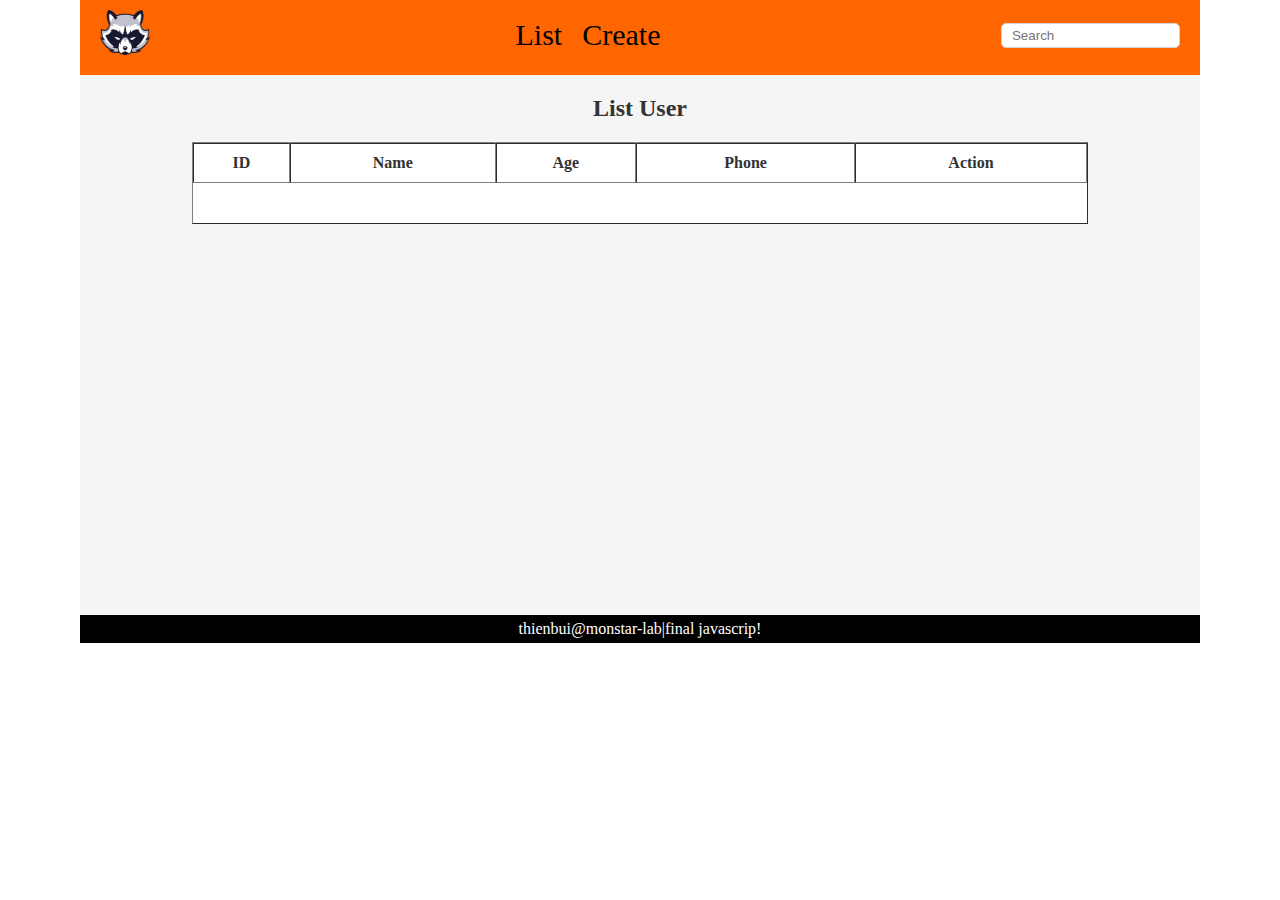
<file: admin/index.html>
<!DOCTYPE html>
<html lang="en">

<head>
    <meta charset="UTF-8">
    <meta http-equiv="X-UA-Compatible" content="IE=edge">
    <meta name="viewport" content="width=device-width, initial-scale=1.0">
    <link rel="stylesheet" href="../style.css">
    <title>Final javascrip</title>
</head>

<body>
    <header>
        <div class="container">
            <div class="header">
                <div class="logo">
                    <img src="../images/logo.webp" alt="">
                </div>
                <ul class="list-menu">
                    <li class="item-menu">
                        <a href="index.html">List</a></li>
                    <li class="item-menu">
                        <a href="create.html">Create</a></li>
                </ul>
                <div class="search">
                    <input type="search" id="search" placeholder="Search" class="ip-search">
                </div>
            </div>
        </div>
    </header>
    <main>
        <div class="container">
            <div class="main">
                <h2 class="title">List User</h2>
                <div class="list-table">
                    <table class="table" border="1">
                        <thead>
                            <tr>
                                <th>ID</th>
                                <th>Name</th>
                                <th>Age</th>
                                <th>Phone</th>
                                <th>Action</th>
                            </tr>
                        </thead>
                        <tbody id="list">

                        </tbody>
                    </table>
                </div>
            </div>
        </div>
    </main>
    <footer>
        <div class="container">
            <p class="text-footer">thienbui@monstar-lab|final javascrip!</p>
        </div>
    </footer>
</body>
<script src="../js/index.js"></script>
<!-- <script src="../js/edit.js"></script> -->

</html>
</file>
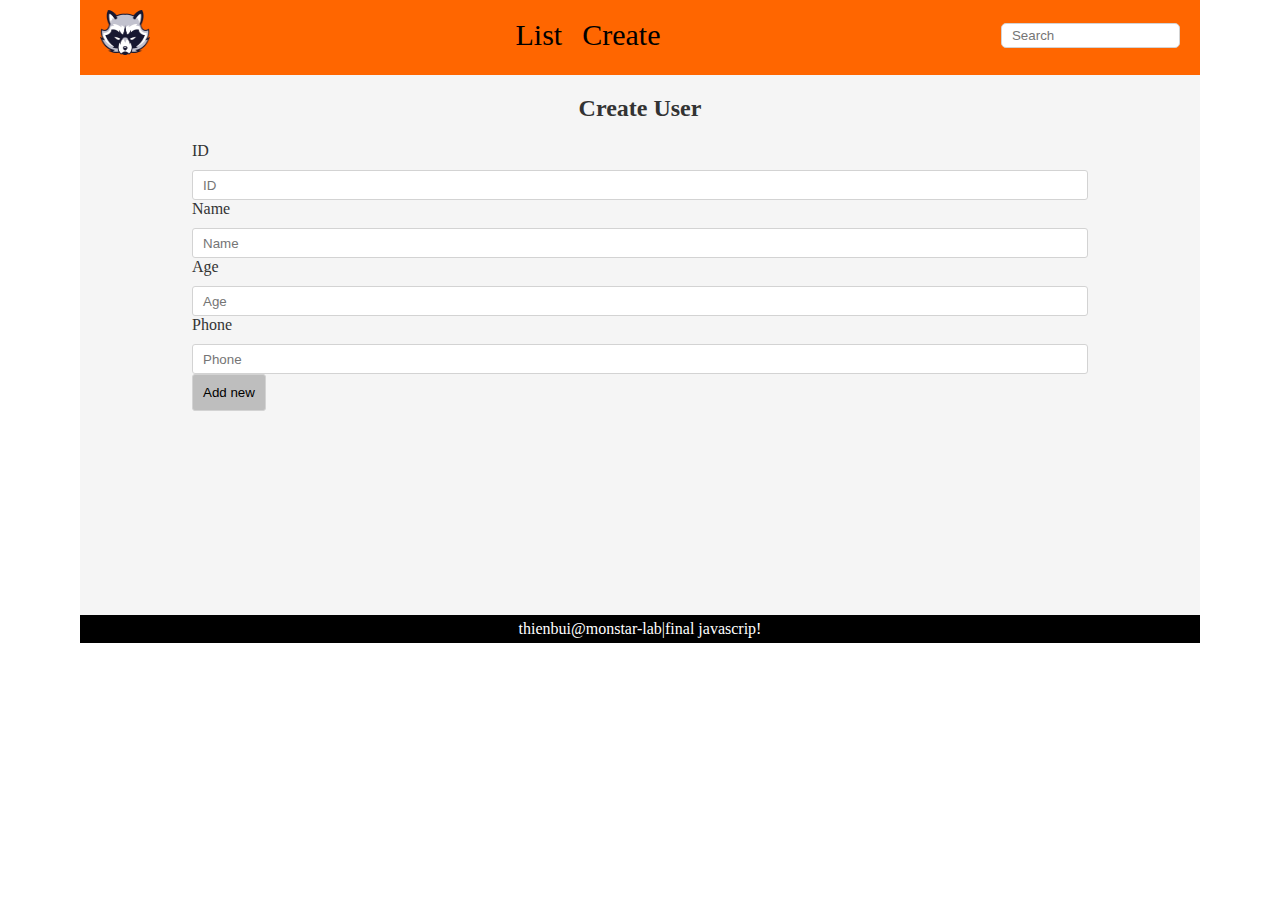
<file: admin/create.html>
<!DOCTYPE html>
<html lang="en">

<head>
    <meta charset="UTF-8">
    <meta http-equiv="X-UA-Compatible" content="IE=edge">
    <meta name="viewport" content="width=device-width, initial-scale=1.0">
    <link rel="stylesheet" href="../style.css">
    <title>Final javascrip</title>
</head>

<body>
    <header>
        <div class="container">
            <div class="header">
                <div class="logo">
                    <img src="../images/logo.webp" alt="">
                </div>
                <ul class="list-menu">
                    <li class="item-menu">
                        <a href="index.html">List</a></li>
                    <li class="item-menu">
                        <a href="create.html">Create</a></li>
                </ul>
                <div class="search">
                    <input type="search" placeholder="Search" class="ip-search">
                </div>
            </div>
        </div>
    </header>
    <main>
        <div class="container">
            <div class="main-create">
                <h2 class="title">Create User</h2>
                <div class="form">
                    <label for="ID">ID</label>
                    <input id="id" type="number" placeholder="ID" class="form-input">
                    <label for="Name">Name</label>
                    <input id="name" type="text" placeholder="Name" class="form-input">
                    <label for="Age">Age</label>
                    <input id="age" type="number" placeholder="Age" class="form-input">
                    <label for="Phone">Phone</label>
                    <input id="phone" type="number" placeholder="Phone" class="form-input">
                    <button class="button-form" onclick="add()">Add new</button>
                </div>
            </div>
        </div>
    </main>
    <footer>
        <div class="container">
            <p class="text-footer">thienbui@monstar-lab|final javascrip!</p>
        </div>
    </footer>
</body>
<script src="../js/create.js"></script>

</html>
</file>
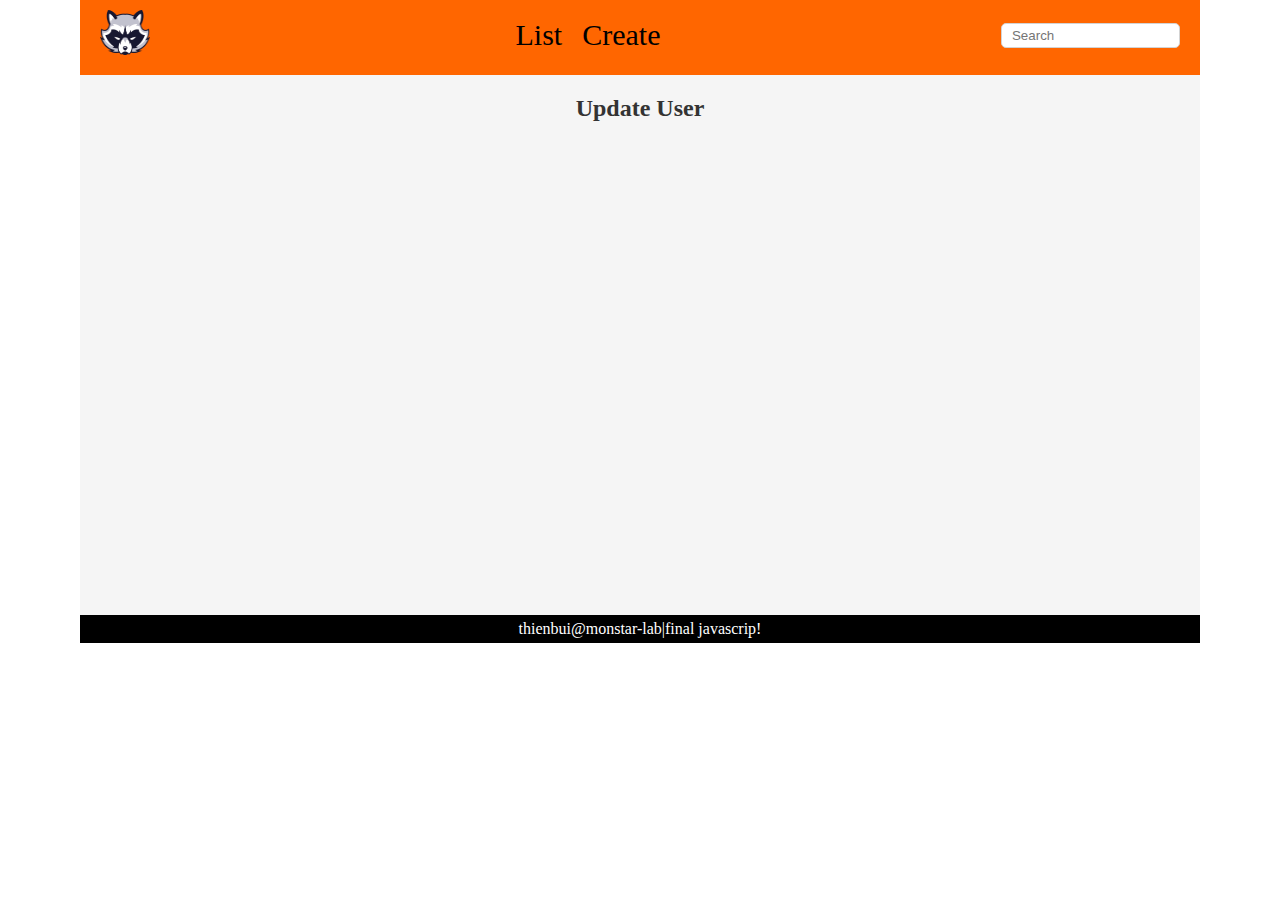
<file: admin/update.html>
<!DOCTYPE html>
<html lang="en">

<head>
    <meta charset="UTF-8">
    <meta http-equiv="X-UA-Compatible" content="IE=edge">
    <meta name="viewport" content="width=device-width, initial-scale=1.0">
    <link rel="stylesheet" href="../style.css">
    <title>Final javascrip</title>
</head>

<body>
    <header>
        <div class="container">
            <div class="header">
                <div class="logo">
                    <img src="../images/logo.webp" alt="">
                </div>
                <ul class="list-menu">
                    <li class="item-menu">
                        <a href="index.html">List</a></li>
                    <li class="item-menu">
                        <a href="create.html">Create</a></li>
                </ul>
                <div class="search">
                    <input type="search" placeholder="Search" class="ip-search">
                </div>
            </div>
        </div>
    </header>
    <main>
        <div class="container">
            <div class="main-create">
                <h2 class="title">Update User</h2>
                <div id="show-form">

                </div>
            </div>
        </div>
    </main>
    <footer>
        <div class="container">
            <p class="text-footer">thienbui@monstar-lab|final javascrip!</p>
        </div>
    </footer>
</body>
<script src="../js/edit.js"></script>
<script src="../js/create.js"></script>

</html>
</file>
<file: style.css>
/* Reset */

* {
    margin: 0;
    padding: 0;
}

ol,
ul {
    list-style: none;
}

img {
    vertical-align: top;
    max-width: 100%;
    border: none;
}

a {
    color: inherit;
    text-decoration: none;
}

button {
    /* border: none; */
    background: none;
    cursor: pointer;
    text-align: center;
}


/* Base */

* {
    box-sizing: border-box;
    -webkit-box-sizing: border-box;
    -moz-box-sizing: border-box;
}

body {
    width: 100%;
    font-weight: 400;
    color: #333;
    background-color: #fff;
}

.container {
    max-width: 1150px;
    margin: 0 auto;
    padding: 0 15px;
}


/* Header */

.header {
    background-color: #FF6600;
    display: flex;
    flex-direction: row;
    justify-content: space-between;
}

.header .logo {
    margin: 10px 5px 0px 20px;
}

.header .logo img {
    width: 50px;
    height: 45px;
}

.header .list-menu {
    line-height: 70px;
    display: flex;
}

.header .list-menu .item-menu {
    margin-left: 20px;
}

.header .list-menu .item-menu a {
    font-size: 30px;
    color: #000;
}

.header .list-menu .item-menu a:hover {
    color: #fff;
    background-color: #FF0033;
}

.header .search {
    line-height: 70px;
    margin-right: 20px;
}

.header .search .ip-search {
    height: 25px;
    border-radius: 5px;
    border: 1px solid #D3D3D3;
}


/* Main */

.main {
    background-color: #F5F5F5;
    overflow: scroll;
    height: 540px;
}

.title {
    text-align: center;
    padding-top: 20px;
}

.main .list-table {
    padding-top: 20px;
    padding-bottom: 15px;
}

.main .table {
    margin: 0 auto;
    background-color: #fff;
    border-spacing: 0px;
    width: 80%;
}

.table,
thead {
    height: 40px;
}

.table,
tbody {
    height: 40px;
}

.table,
tbody,
td {
    height: 40px;
}


/* Footer */

.text-footer {
    background-color: #000;
    color: #fff;
    padding-top: 5px;
    padding-bottom: 5px;
    text-align: center;
}


/* CSS create */

.main-create {
    background-color: #F5F5F5;
    height: 540px;
}

.form {
    padding-top: 20px;
    width: 80%;
    margin: 0 auto;
}

.form-group {
    padding-bottom: 10px;
    padding-top: 10px;
}

.form .form-input {
    width: 100%;
    height: 30px;
    border: 1px solid #D3D3D3;
    border-radius: 3px;
    margin-top: 10px;
}

input::placeholder {
    padding-left: 10px;
}

.button-form {
    border: 1px solid #D3D3D3;
    border-radius: 3px;
    padding: 10px;
    background-color: #BEBEBE;
    color: #000;
}

.button-form:hover {
    background-color: #EEE8AA;
}

.table .action {
    border: 1px solid #BEBEBE;
}


/* page update */

.show-form {
    padding-top: 20px;
    width: 80%;
    margin: 0 auto;
}

.show-form .form-input {
    width: 100%;
    height: 30px;
    border: 1px solid #D3D3D3;
    border-radius: 3px;
    margin-top: 10px;
}
</file>
